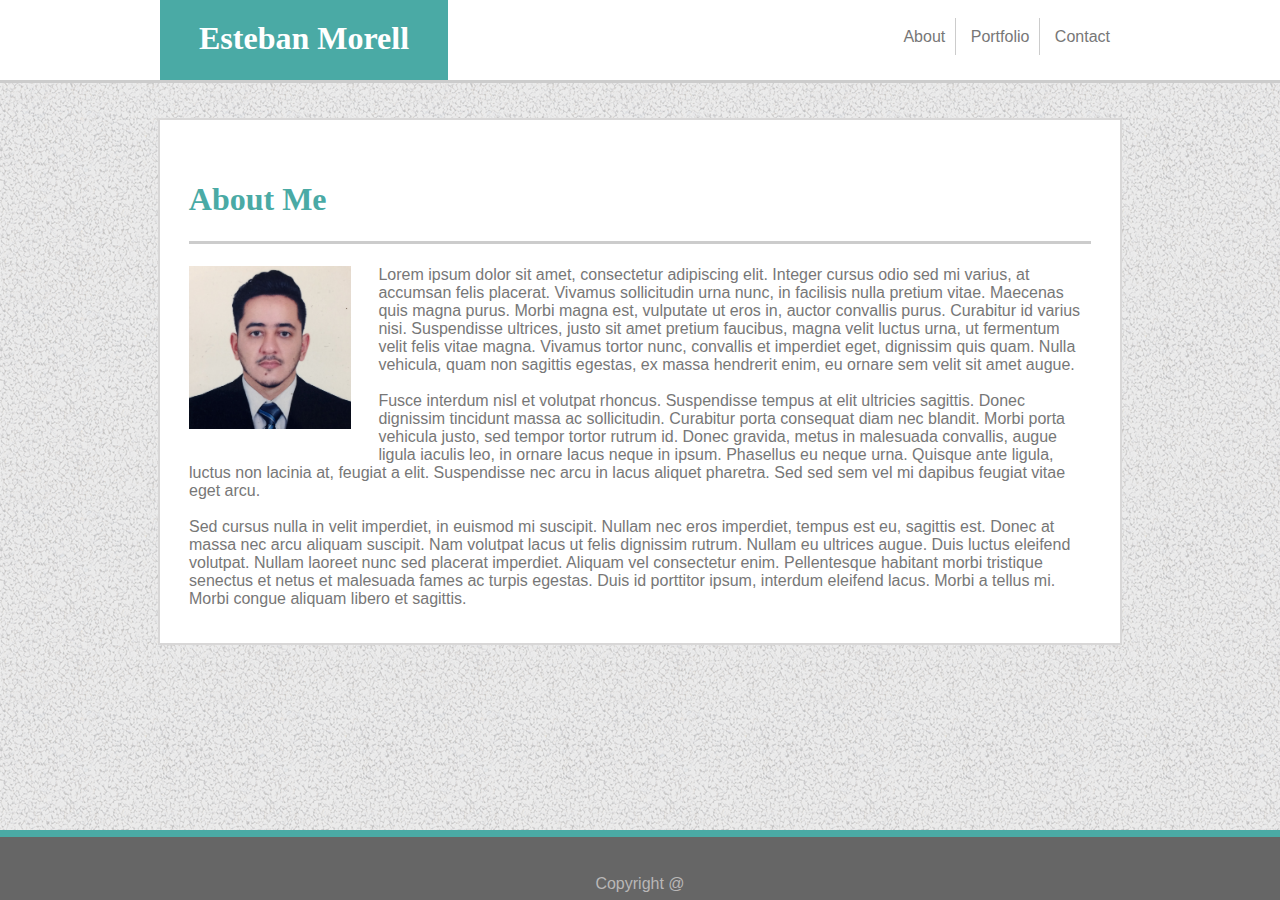
<file: index.html>
<!DOCTYPE html>
<html lang="en">
  <head>
    <meta charset="UTF-8" />
    <meta name="viewport" content="width=device-width, initial-scale=1.0" />
    <meta http-equiv="X-UA-Compatible" content="ie=edge" />
    <title>Home</title>
    <link
      rel="stylesheet"
      type="text/css"
      media="screen"
      href="assets/css/style.css"
    />
  </head>
  <body background="assets/images/gravel.png">
    <div id="div_header">
      <header>
        <h1 id="h1_1th">Esteban Morell</h1>
        <div id="div_links_header">
          <a class="left_border" href="index.html">About</a>
          <a class="left_border" href="portfolio.html">Portfolio</a>
          <a href="contact.html">Contact</a>
        </div>
      </header>
    </div>
    <div id="central_box">
      <h1 id="h1_2nd">About Me</h1>
      <section>
        <img id="picture" src="assets/images/IMG_4198.JPG" alt="Photo" />
        <p>
          Lorem ipsum dolor sit amet, consectetur adipiscing elit. Integer
          cursus odio sed mi varius, at accumsan felis placerat. Vivamus
          sollicitudin urna nunc, in facilisis nulla pretium vitae. Maecenas
          quis magna purus. Morbi magna est, vulputate ut eros in, auctor
          convallis purus. Curabitur id varius nisi. Suspendisse ultrices, justo
          sit amet pretium faucibus, magna velit luctus urna, ut fermentum velit
          felis vitae magna. Vivamus tortor nunc, convallis et imperdiet eget,
          dignissim quis quam. Nulla vehicula, quam non sagittis egestas, ex
          massa hendrerit enim, eu ornare sem velit sit amet augue. <br /><br />
          Fusce interdum nisl et volutpat rhoncus. Suspendisse tempus at elit
          ultricies sagittis. Donec dignissim tincidunt massa ac sollicitudin.
          Curabitur porta consequat diam nec blandit. Morbi porta vehicula
          justo, sed tempor tortor rutrum id. Donec gravida, metus in malesuada
          convallis, augue ligula iaculis leo, in ornare lacus neque in ipsum.
          Phasellus eu neque urna. Quisque ante ligula, luctus non lacinia at,
          feugiat a elit. Suspendisse nec arcu in lacus aliquet pharetra. Sed
          sed sem vel mi dapibus feugiat vitae eget arcu.<br /><br />
          Sed cursus nulla in velit imperdiet, in euismod mi suscipit. Nullam
          nec eros imperdiet, tempus est eu, sagittis est. Donec at massa nec
          arcu aliquam suscipit. Nam volutpat lacus ut felis dignissim rutrum.
          Nullam eu ultrices augue. Duis luctus eleifend volutpat. Nullam
          laoreet nunc sed placerat imperdiet. Aliquam vel consectetur enim.
          Pellentesque habitant morbi tristique senectus et netus et malesuada
          fames ac turpis egestas. Duis id porttitor ipsum, interdum eleifend
          lacus. Morbi a tellus mi. Morbi congue aliquam libero et sagittis.
        </p>
      </section>
    </div>
    <footer>Copyright @</footer>
  </body>
</html>
</file>
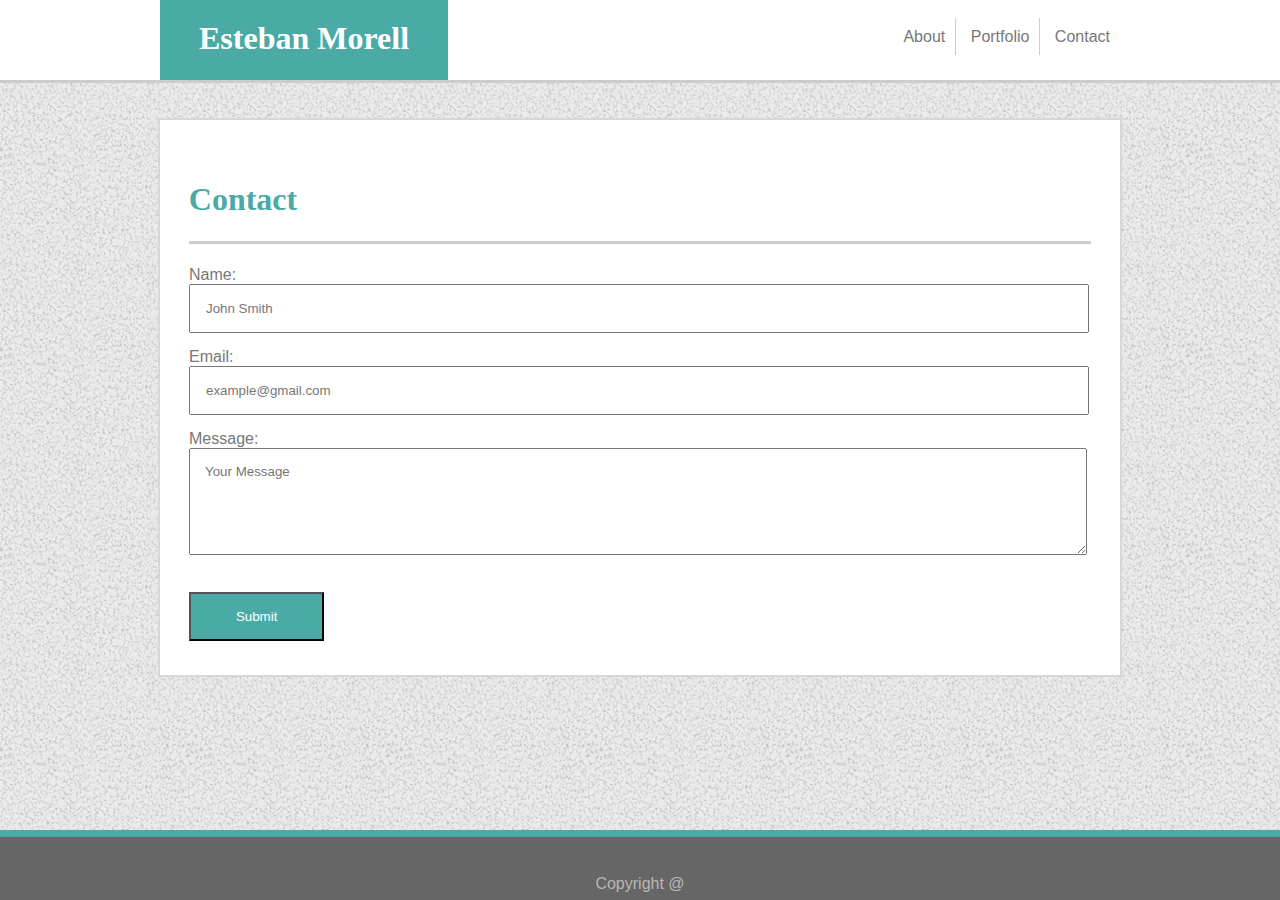
<file: contact.html>
<!DOCTYPE html>
<html lang="en">
  <head>
    <meta charset="UTF-8" />
    <meta name="viewport" content="width=device-width, initial-scale=1.0" />
    <meta http-equiv="X-UA-Compatible" content="ie=edge" />
    <title>Contact</title>
    <link
      rel="stylesheet"
      type="text/css"
      media="screen"
      href="assets/css/style.css"
    />
  </head>
  <body background="assets/images/gravel.png">
    <div id="div_header">
      <header>
        <h1 id="h1_1th">Esteban Morell</h1>
        <div id="div_links_header">
          <a class="left_border" href="index.html">About</a>
          <a class="left_border" href="portfolio.html">Portfolio</a>
          <a href="contact.html">Contact</a>
        </div>
      </header>
    </div>
    <div id="central_box">
      <h1 id="h1_2nd">Contact</h1>
      <section>
        <form action="">
          Name:<br />
          <input type="text" name="name" value="John Smith" />
          <br />
          Email:<br />

          <input type="email" name="email" value="example@gmail.com" />
          <br />
          <label>Message:</label>
          <br />
          <textarea rows="5" placeholder="Your Message"></textarea>
          <br />
          <br />
          <input id="submit" type="submit" value="Submit" />
        </form>
      </section>
    </div>
    <footer>Copyright @</footer>
  </body>
</html>
</file>
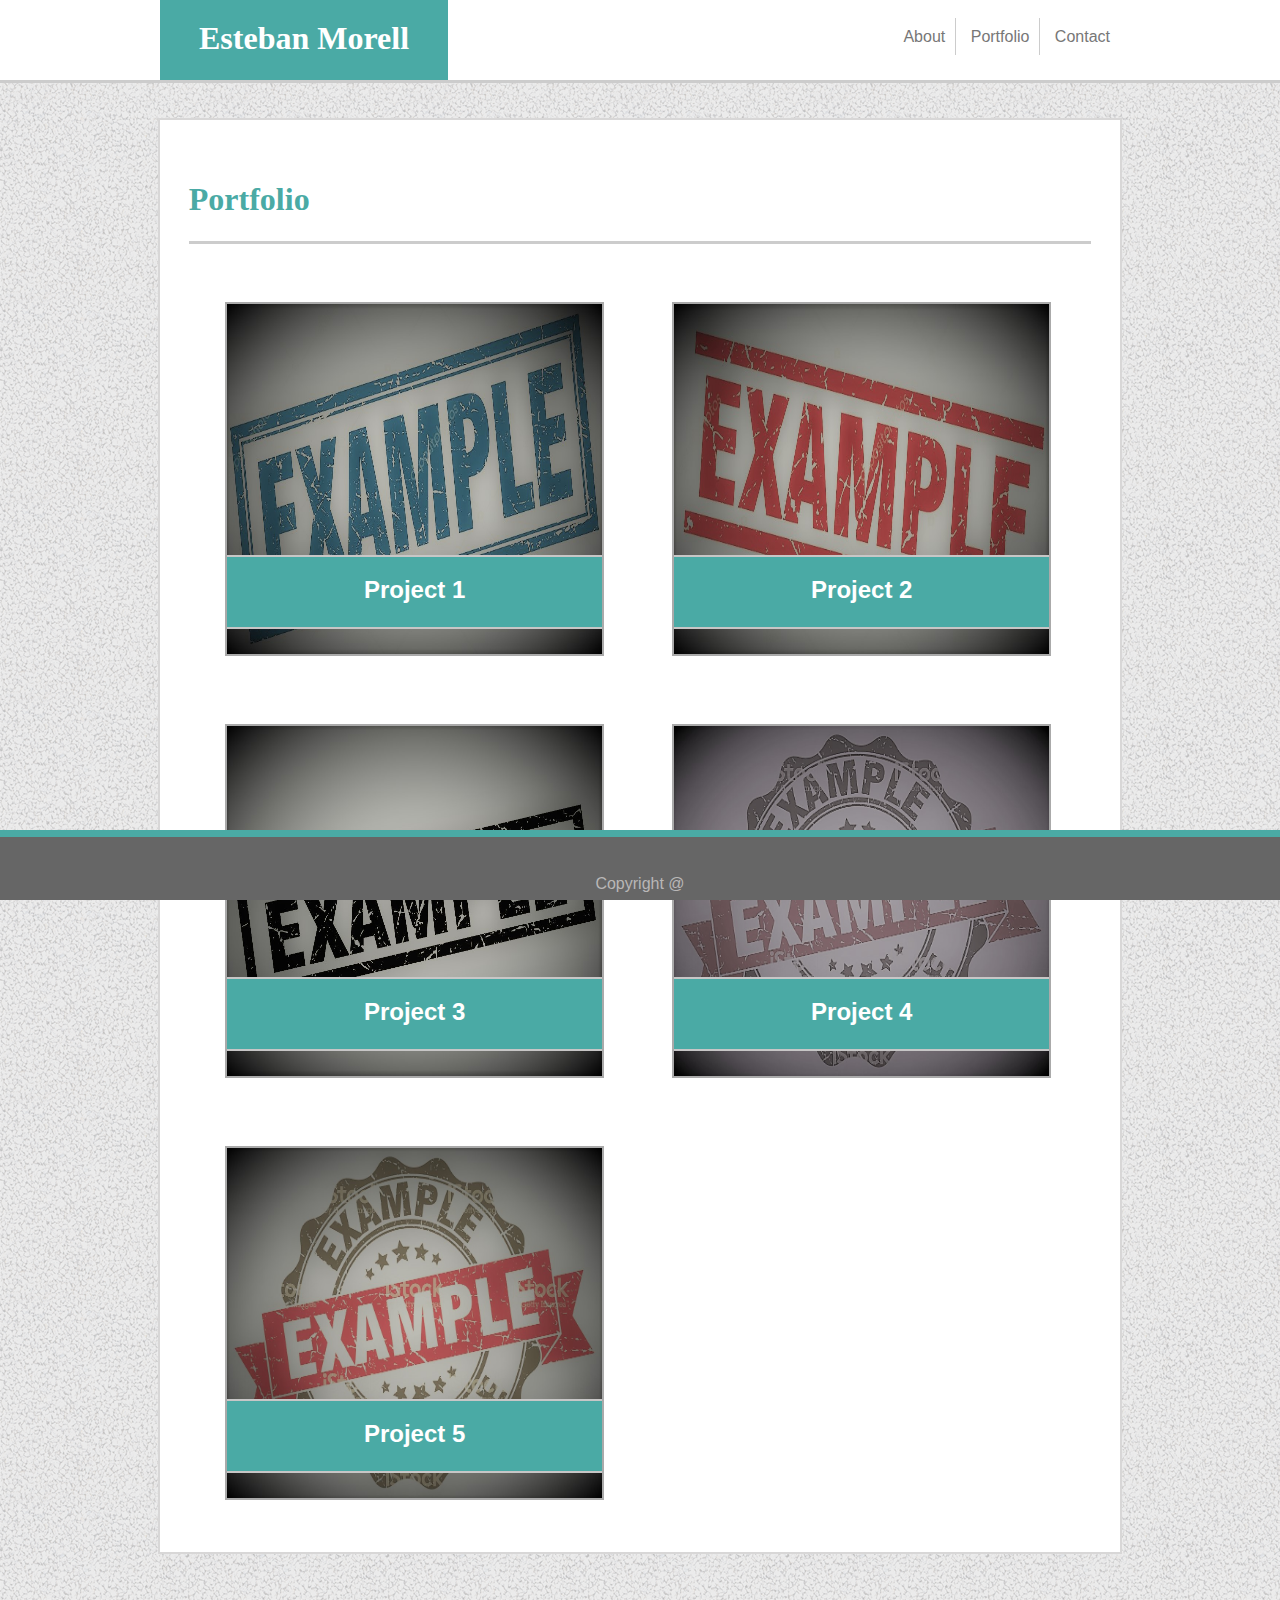
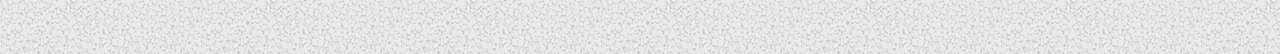
<file: portfolio.html>
<!DOCTYPE html>
<html lang="en">
  <head>
    <meta charset="UTF-8" />
    <meta name="viewport" content="width=device-width, initial-scale=1.0" />
    <meta http-equiv="X-UA-Compatible" content="ie=edge" />
    <title>Portfolio</title>
    <link
      rel="stylesheet"
      type="text/css"
      media="screen"
      href="assets/css/style.css"
    />
  </head>
  <body background="assets/images/gravel.png">
    <div id="div_header">
      <header>
        <h1 id="h1_1th">Esteban Morell</h1>
        <div id="div_links_header">
          <a class="left_border" href="index.html">About</a>
          <a class="left_border" href="portfolio.html">Portfolio</a>
          <a href="contact.html">Contact</a>
        </div>
      </header>
    </div>
    <div id="central_box">
      <h1 id="h1_2nd">Portfolio</h1>
      <section class="clearfix" id="id_section">
        <div class="div_portfolio">
          <img class="img_portfolio" src="assets/images/e1.jpg" alt="Photo" />
          <h2>Project 1</h2>
        </div>
        <div class="div_portfolio">
          <img class="img_portfolio" src="assets/images/e2.jpg" alt="Photo" />
          <h2>Project 2</h2>
        </div>
        <div class="div_portfolio">
          <img class="img_portfolio" src="assets/images/e3.jpg" alt="Photo" />
          <h2>Project 3</h2>
        </div>
        <div class="div_portfolio">
          <img class="img_portfolio" src="assets/images/e4.jpg" alt="Photo" />
          <h2>Project 4</h2>
        </div>
        <div class="div_portfolio">
          <img class="img_portfolio" src="assets/images/e5.jpg" alt="Photo" />
          <h2>Project 5</h2>
        </div>
      </section>
    </div>
    <footer>Copyright @</footer>
  </body>
</html>
</file>
<file: assets/css/style.css>
* {
  color: #777777;
  font-family: "Arial", "Helvetica Neue", Helvetica, sans-serif;
  margin-left: 0%;
  margin-right: 0%;
}

body {
  margin: 0%;
  margin-bottom: 100px;
}

#div_header {
  background-color: #ffffff;
  border-bottom: solid 3px #cccccc;
  height: 80px;
  margin-top: 0px;
  margin-bottom: 35px;
  width: 100%;
}

#div_links_header {
  float: right;
  margin-top: 28px;
}

#h1_1th {
  padding-top: 20px;
  background-color: #4aaaa5;
  color: #ffffff;
  float: left;
  height: 60px;
  margin: 0 auto;
  width: 30%;
  text-align: center;
}

#h1_2nd {
  clear: both;
  color: #4aaaa5;
  margin-left: 3%;
  margin-right: 3%;
  padding-top: 40px;
  height: 60px;
  border-bottom: solid 3px #cccccc;
}

footer {
  background-color: #666666;
  border-top: solid 7px #4aaaa5;
  text-align: center;
  height: 25px;
  padding-top: 38px;
  position: fixed;
  bottom: 0%;
  width: 100%;
  color: #b9b7b7;
}

#central_box {
  background-color: #ffffff;
  border: solid 2px #d8d7d7;
  margin-bottom: 5000px;
}

#picture {
  width: 18%;
  height: 18%;
  float: left;
  margin-right: 3%;
  margin-bottom: 2%;
}

h1 {
  font-family: "Georgia", Times, Times New Roman, serif;
}

header,
#central_box {
  width: 960px;
  margin: 0 auto;
}

section {
  margin-left: 29px;
  margin-right: 29px;
  padding-bottom: 2%;
}

a {
  padding: 10px;
  text-decoration-line: none;
}

.left_border {
  border-right: solid 1px #cccccc;
}

.div_portfolio {
  float: left;
  position: relative;
  width: 375px;
  height: 350px;
  margin: 4%;
}

.img_portfolio {
  width: 100%;
  margin: 0px;
  height: 100%;
  position: absolute;
  top: 0px;
  left: 0px;
  border: solid 2px #aaaaaa;
}

h2 {
  width: 100%;
  height: 70px;
  background-color: #4aaaa5;
  text-align: center;
  line-height: 65px;
  position: absolute;
  left: 2px;
  bottom: 3px;
  color: #ffffff;
  border-top: solid 2px #c7c6c6;
  border-bottom: solid 2px #c7c6c6;
}

.clearfix::after {
  content: "";
  clear: both;
  display: table;
}

input {
  width: 96%;
  margin-bottom: 15px;
  padding: 15px;
}

textarea {
  width: 96%;
  margin-bottom: 15px;
  padding: 15px;
}

#submit {
  width: 15%;
  background-color: #4aaaa5;
  color: white;
}

#submit:hover {
  background-color: lightblue;
  color: white;
}

a:hover {
  color: #4aaaa5;
}
</file>
